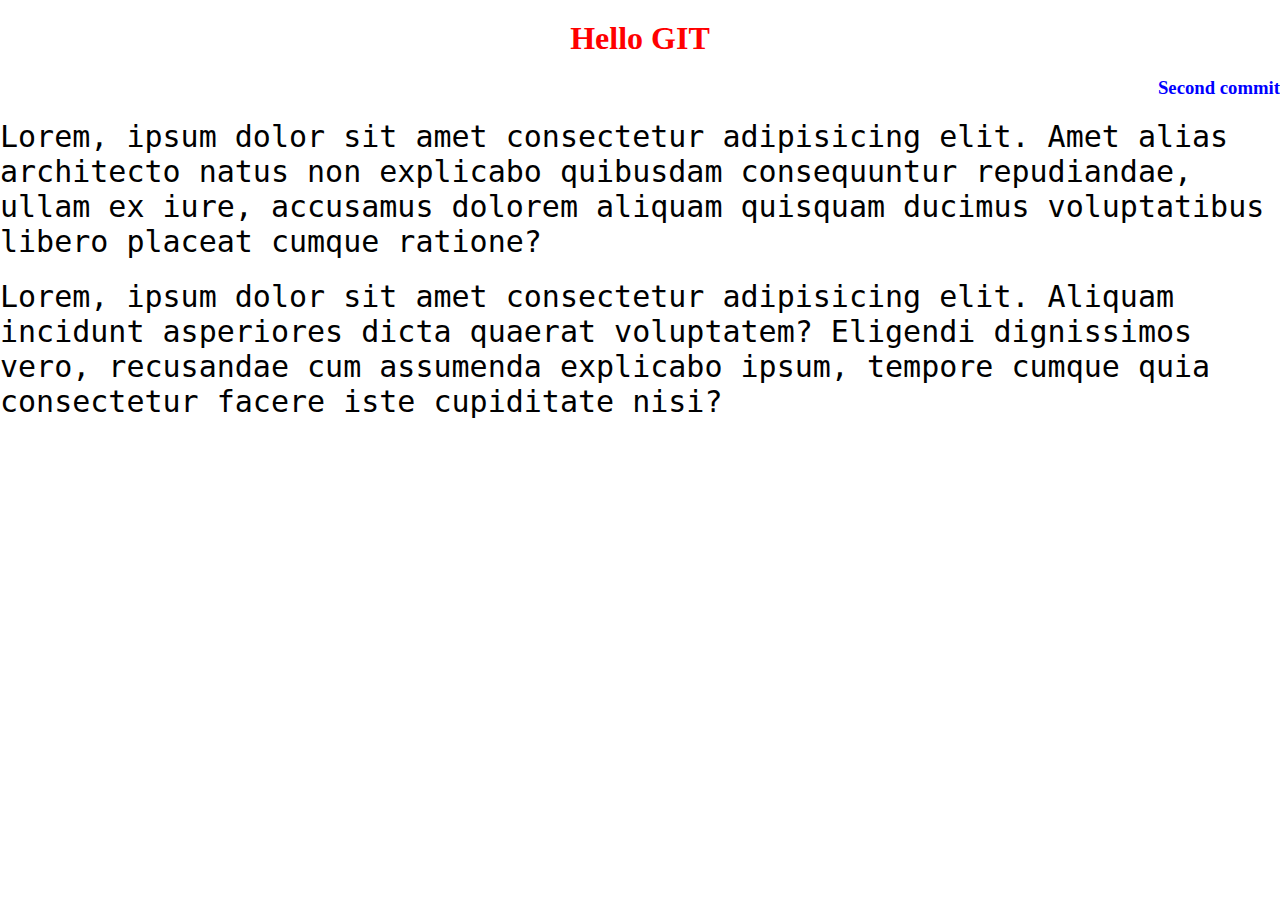
<file: index.html>
<!DOCTYPE html>
<html lang="en">
<head>
    <meta charset="UTF-8">
    <meta http-equiv="X-UA-Compatible" content="IE=edge">
    <meta name="viewport" content="width=device-width, initial-scale=1.0">
    <title>Document</title>
    <link rel="stylesheet" href="styles/main.css">
</head>
<body>

    <h1>Hello GIT</h1>

    <h3>Second commit</h3>

    <p>Lorem, ipsum dolor sit amet consectetur adipisicing elit. Amet alias architecto natus non explicabo quibusdam consequuntur repudiandae, ullam ex iure, accusamus dolorem aliquam quisquam ducimus voluptatibus libero placeat cumque ratione?</p>
    
    <p>Lorem, ipsum dolor sit amet consectetur adipisicing elit. Aliquam incidunt asperiores dicta quaerat voluptatem? Eligendi dignissimos vero, recusandae cum assumenda explicabo ipsum, tempore cumque quia consectetur facere iste cupiditate nisi?</p>
</body>
</html>
</file>
<file: styles/main.css>
* {
    margin: 0;
    padding: 0;
    box-sizing: border-box;
}

h1 {
    color: red;
    text-align: center;
    margin: 20px 0;
}

h3 {
    color: blue;
    text-align: right;
}

p {
    margin: 20px 0;
    font-family: monospace;
    font-size: 30px;
}
</file>
